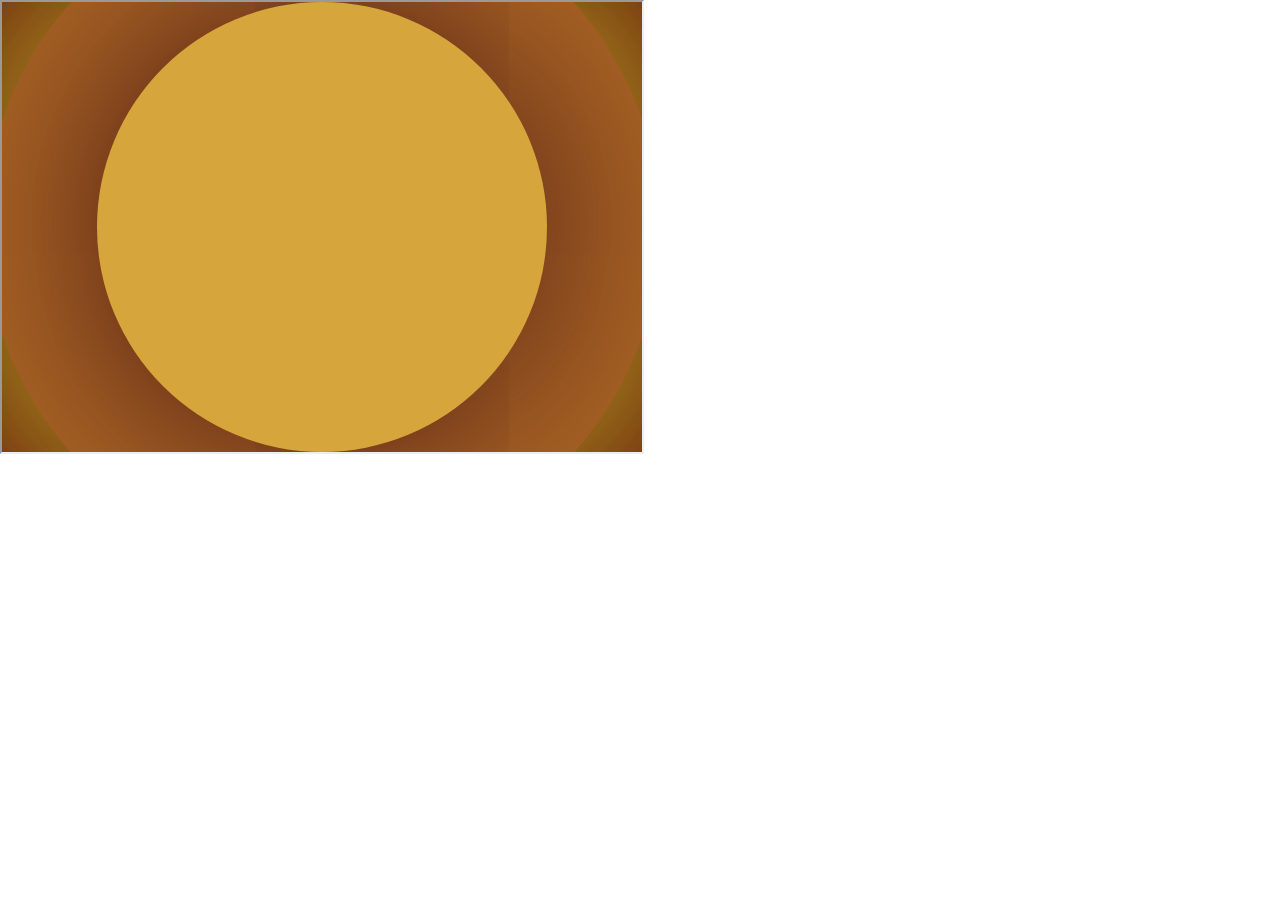
<file: index.html>
<!DOCTYPE html>
<html lang="en">
<head>
    <meta charset="UTF-8">
    <meta http-equiv="X-UA-Compatible" content="IE=edge">
    <meta name="viewport" content="width=device-width, initial-scale=1.0">
    <link rel="stylesheet" href="./style/style.css">
    <title>React Humor Rank</title>
</head>
<body>
    <iframe src="./backgrounds/back-1/back1.html" title="description" class="back-1"></iframe>
</body>
</html>
</file>
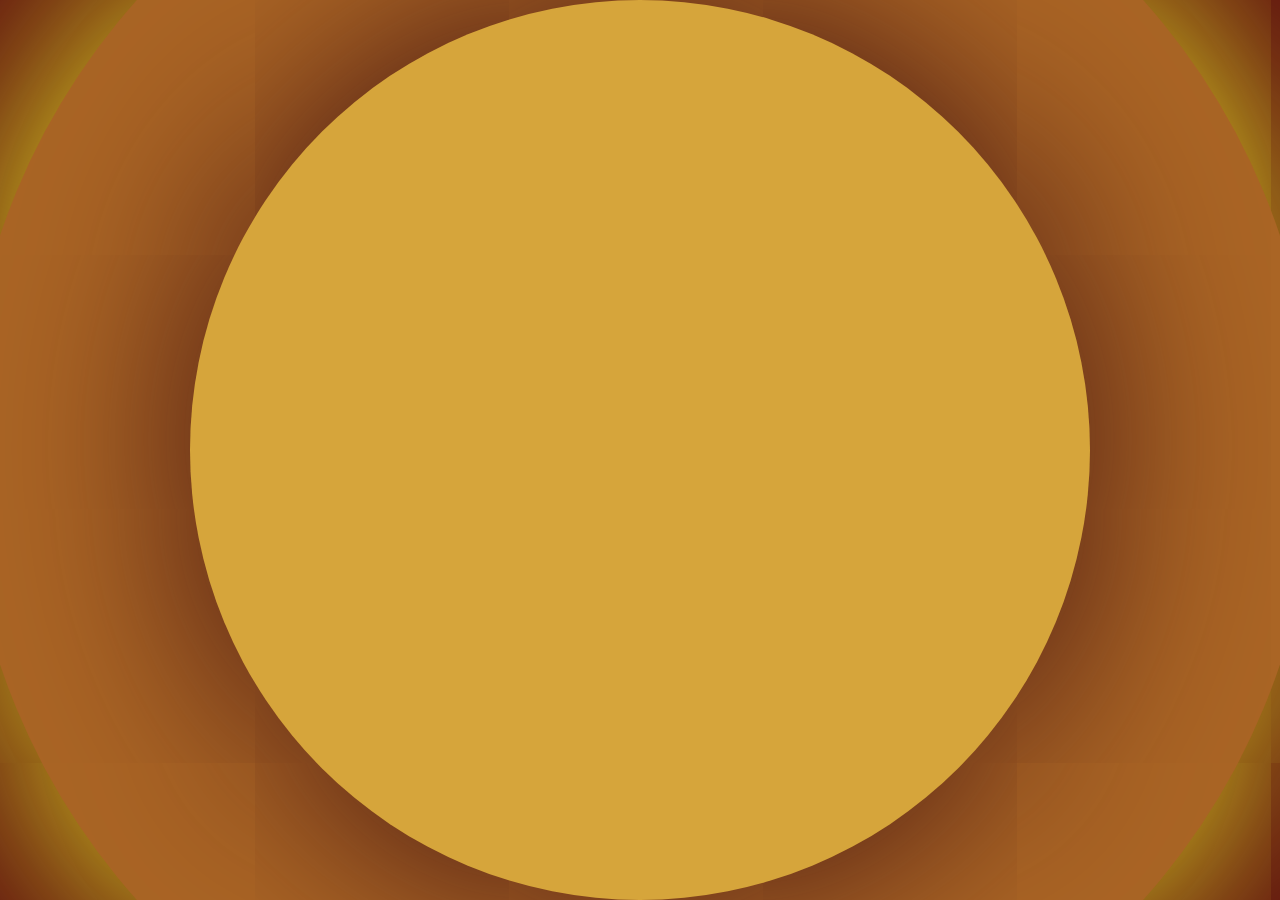
<file: backgrounds/back-1/back1.html>
<!DOCTYPE html>
<html lang="en">
<head>
    <meta charset="UTF-8">
    <meta http-equiv="X-UA-Compatible" content="IE=edge">
    <meta name="viewport" content="width=device-width, initial-scale=1.0">
    <link rel="stylesheet" href="./style/style.css">
    <title>React Mind Explosion</title>
</head>
<body>
    <section  class="app">    
        <header class="app-header">
            <div class="app__circle4 circle"></div>
            <div class="app__circle3 circle"></div>
            <div class="app__circle2 circle"></div>
            <div class="app__circle1 circle"></div>
            <img src='../../assets/reactLogo.svg' class="app-logo" alt="logo">
        </header>
    </section>
</body>
</html>
</file>
<file: style/style.css>
body {
  height: 100vh;
  width: 100vw;
  margin: 0;
  overflow: hidden;
}

.back-1 {
  position: absolute;
  top: 0px;
  left: 0px;
  height: 50vh;
  width: 50vw;
  overflow: hidden;
}
/*# sourceMappingURL=style.css.map */
</file>
<file: backgrounds/back-1/style/style.css>
body {
  text-align: center;
  margin: 0;
  min-height: 100vh;
  min-width: 100vw;
  overflow: hidden;
}

.app {
  text-align: center;
  position: absolute;
  top: 0px;
  min-height: 100%;
  min-width: 100%;
  overflow: hidden;
  display: -webkit-box;
  display: -ms-flexbox;
  display: flex;
  -webkit-box-orient: vertical;
  -webkit-box-direction: normal;
      -ms-flex-direction: column;
          flex-direction: column;
  -webkit-box-align: center;
      -ms-flex-align: center;
          align-items: center;
  -webkit-box-pack: center;
      -ms-flex-pack: center;
          justify-content: center;
}

.app-logo {
  height: 40vmin;
  pointer-events: none;
  -webkit-animation: App-logo-spin infinite 20s linear;
          animation: App-logo-spin infinite 20s linear;
}

.app-header {
  min-height: 100vh;
  display: -webkit-box;
  display: -ms-flexbox;
  display: flex;
  -webkit-box-orient: vertical;
  -webkit-box-direction: normal;
      -ms-flex-direction: column;
          flex-direction: column;
  -webkit-box-align: center;
      -ms-flex-align: center;
          align-items: center;
  -webkit-box-pack: center;
      -ms-flex-pack: center;
          justify-content: center;
}

@-webkit-keyframes App-logo-spin {
  from {
    -webkit-transform: rotate(0deg);
            transform: rotate(0deg);
  }
  to {
    -webkit-transform: rotate(360deg);
            transform: rotate(360deg);
  }
}

@keyframes App-logo-spin {
  from {
    -webkit-transform: rotate(0deg);
            transform: rotate(0deg);
  }
  to {
    -webkit-transform: rotate(360deg);
            transform: rotate(360deg);
  }
}

@-webkit-keyframes box-circle1 {
  0% {
    height: 50vmin;
    width: 50vmin;
  }
  25% {
    background-color: darkred;
  }
  50% {
    height: 60vmin;
    width: 60vmin;
  }
  55% {
    background-color: #f3efca;
  }
  100% {
    height: 50vmin;
    width: 50vmin;
  }
}

@keyframes box-circle1 {
  0% {
    height: 50vmin;
    width: 50vmin;
  }
  25% {
    background-color: darkred;
  }
  50% {
    height: 60vmin;
    width: 60vmin;
  }
  55% {
    background-color: #f3efca;
  }
  100% {
    height: 50vmin;
    width: 50vmin;
  }
}

@-webkit-keyframes box-circle2 {
  0% {
    background-color: #d6a53b;
    height: 50vmin;
    width: 50vmin;
  }
  25% {
    background-color: #f3efca;
  }
  50% {
    height: 60vmin;
    width: 60vmin;
  }
  75% {
    background-color: #f3efca;
  }
  100% {
    background-color: #d6a53b;
    height: 50vmin;
    width: 50vmin;
  }
}

@keyframes box-circle2 {
  0% {
    background-color: #d6a53b;
    height: 50vmin;
    width: 50vmin;
  }
  25% {
    background-color: #f3efca;
  }
  50% {
    height: 60vmin;
    width: 60vmin;
  }
  75% {
    background-color: #f3efca;
  }
  100% {
    background-color: #d6a53b;
    height: 50vmin;
    width: 50vmin;
  }
}

@-webkit-keyframes box-circle3 {
  0% {
    background-color: #aa6525;
    height: 200vmin;
    width: 200vmin;
  }
  25% {
    background-color: #f3efca;
  }
  50% {
    height: 60vmin;
    width: 60vmin;
  }
  75% {
    background-color: #f3efca;
  }
  100% {
    background-color: #aa6525;
    height: 200vmin;
    width: 200vmin;
  }
}

@keyframes box-circle3 {
  0% {
    background-color: #aa6525;
    height: 200vmin;
    width: 200vmin;
  }
  25% {
    background-color: #f3efca;
  }
  50% {
    height: 60vmin;
    width: 60vmin;
  }
  75% {
    background-color: #f3efca;
  }
  100% {
    background-color: #aa6525;
    height: 200vmin;
    width: 200vmin;
  }
}

@-webkit-keyframes box-circle4 {
  0% {
    background-color: #5e0f0f;
    height: 200vmin;
    width: 200vmin;
  }
  25% {
    background-color: #f3efca;
  }
  50% {
    height: 260vmin;
    width: 260vmin;
  }
  75% {
    background-color: #f3efca;
  }
  100% {
    background-color: #5e0f0f;
    height: 200vmin;
    width: 200vmin;
  }
}

@keyframes box-circle4 {
  0% {
    background-color: #5e0f0f;
    height: 200vmin;
    width: 200vmin;
  }
  25% {
    background-color: #f3efca;
  }
  50% {
    height: 260vmin;
    width: 260vmin;
  }
  75% {
    background-color: #f3efca;
  }
  100% {
    background-color: #5e0f0f;
    height: 200vmin;
    width: 200vmin;
  }
}

.circle {
  position: absolute;
  border-radius: 50%;
}

.app__circle1 {
  -webkit-box-shadow: 0px 0px 100px #f7f0f1;
          box-shadow: 0px 0px 100px #f7f0f1;
  -webkit-animation: box-circle1 infinite 10s linear;
          animation: box-circle1 infinite 10s linear;
}

.app__circle2 {
  height: 100vmin;
  width: 100vmin;
  background-color: #d6a53b;
  -webkit-box-shadow: 0px 0px 200px #411111;
          box-shadow: 0px 0px 200px #411111;
  -webkit-animation: box-circle2 infinite 10s linear;
          animation: box-circle2 infinite 10s linear;
}

.app__circle3 {
  height: 150vmin;
  width: 150vmin;
  background-color: #aa6525;
  -webkit-box-shadow: 0px 0px 200px #f3f729;
          box-shadow: 0px 0px 200px #f3f729;
  -webkit-animation: box-circle3 infinite 10s linear;
          animation: box-circle3 infinite 10s linear;
}

.app__circle4 {
  height: 200vmin;
  width: 200vmin;
  background-color: #5e0f0f;
  -webkit-box-shadow: 0px 0px 200px #7e6536;
          box-shadow: 0px 0px 200px #7e6536;
  -webkit-animation: box-circle4 infinite 10s linear;
          animation: box-circle4 infinite 10s linear;
}

.app__center {
  display: -ms-grid;
  display: grid;
  place-items: center;
}

.app__circle2-text {
  position: absolute;
}
/*# sourceMappingURL=style.css.map */
</file>
